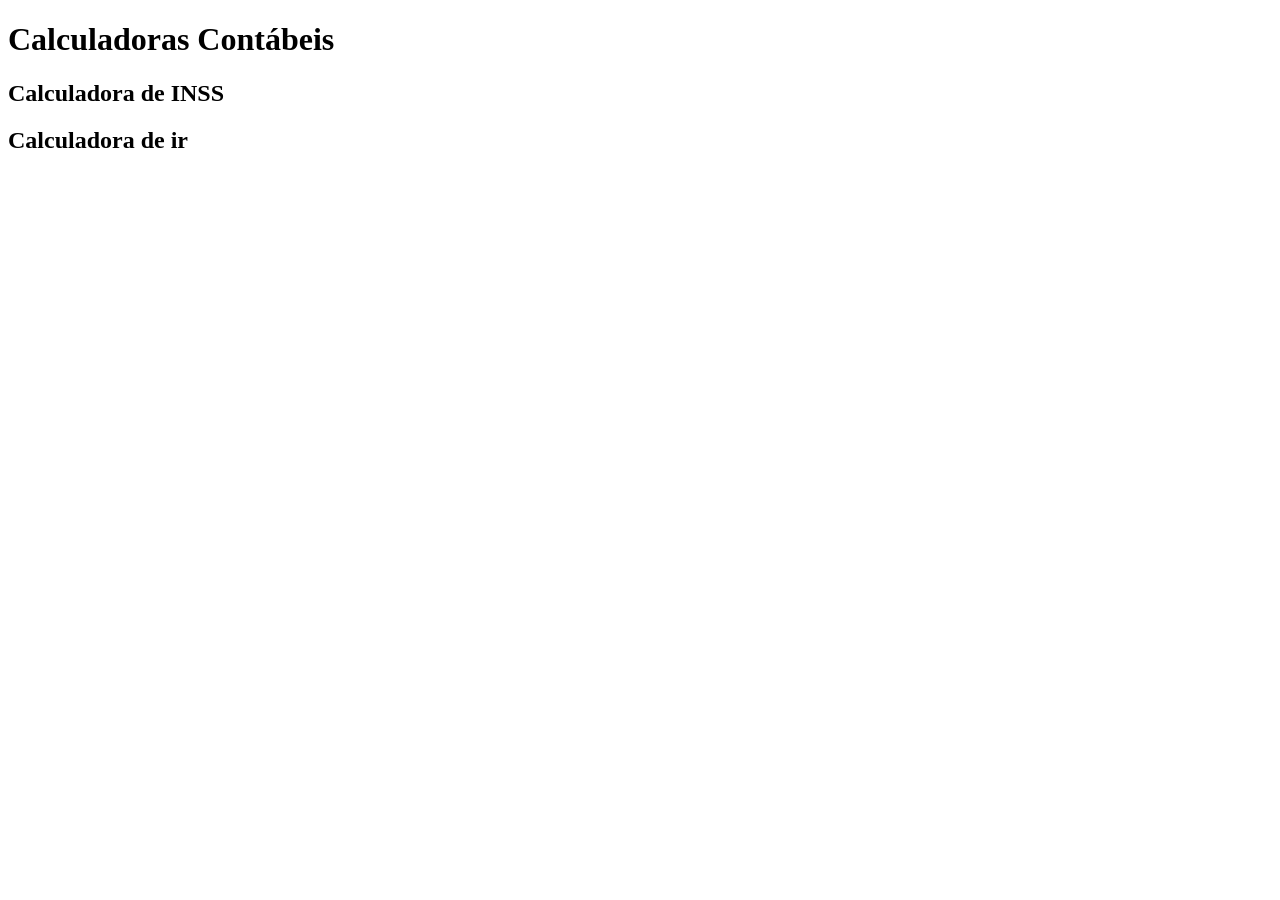
<file: index.html>
<!DOCTYPE html>
<html lang="en">
<head>
    <meta charset="UTF-8">
    <meta name="viewport" content="width=device-width, initial-scale=1.0">
    <title>Calculadoras Contábeis</title>
</head>
<body>
    <div class="container">
        <h1>Calculadoras Contábeis</h1>
        <div class="container-calculadoras">
            <div class="calcula-inss">
                <h2>Calculadora de INSS</h2>
            </div>

<div class="calcula-ir">

<h2>Calculadora de ir</h2>

</div>
        
</div>
</body>
</html>
</file>
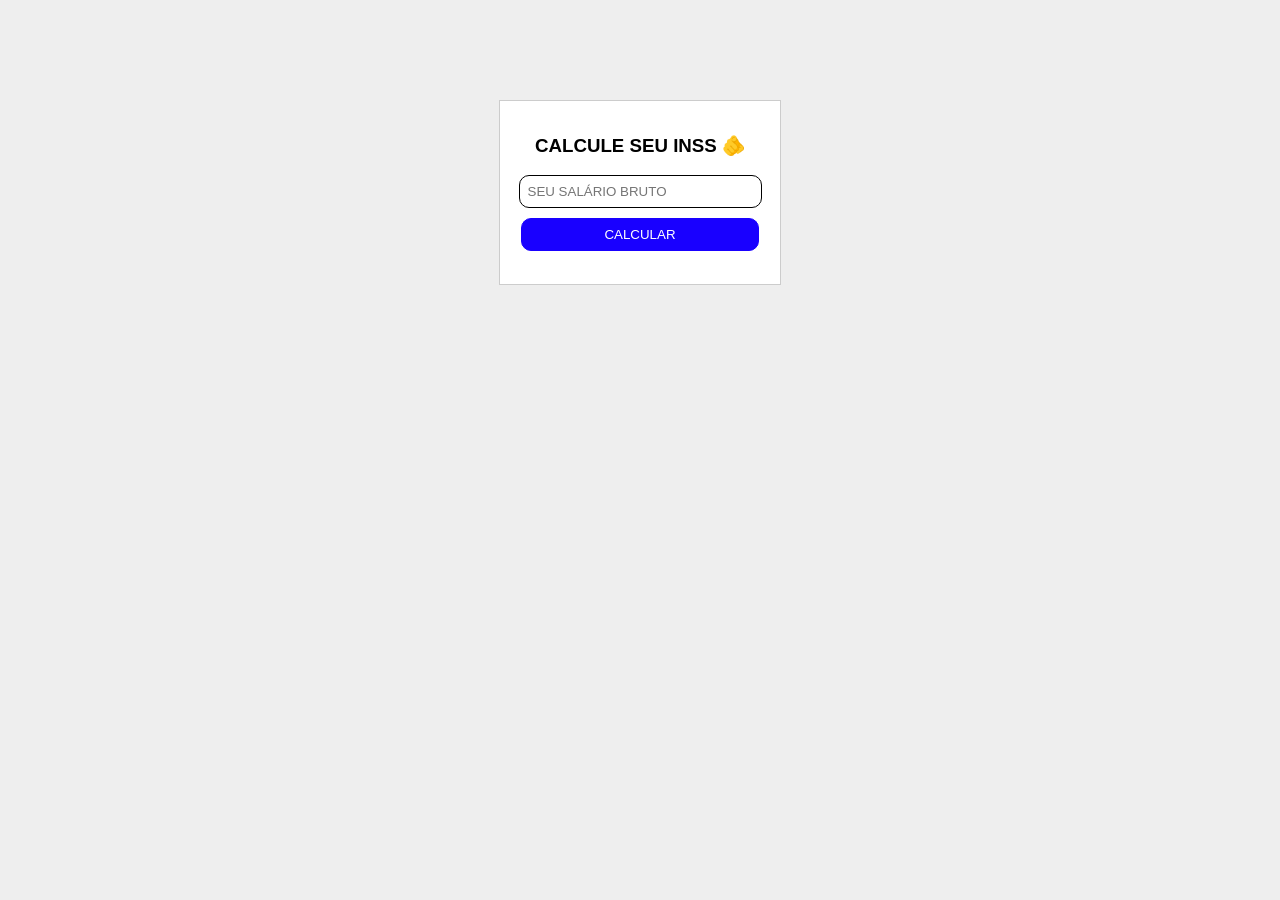
<file: index-inss.html>
<!DOCTYPE html>
<html lang="pt-BR">
<head>
<meta charset="UTF-8">
<title>Calculadora INSS</title>

<style>

body{
    font-family: Arial;
    text-align: center;
    margin-top: 100px;
    background: #eee;
}

.box{
    background: white;
    width: 250px;
    margin: auto;
    padding: 15px;
    border: 1px solid #ccc;
}

input{
    width: 90%;
    padding: 8px;
    border: 1px solid #000000;
    border-radius: 10px;
}

button{
    background: #1900ff;
    color: white;
    margin-top: 10px;
    padding: 8px;
    width: 95%; 
    border-radius: 10px;
    border: 1px solid #1900ff;
}

#res{
    margin-top: 15px;
    font-size: 18px;
}

</style>
</head>

<body>

<div class="box">

    <h3>CALCULE SEU INSS 🫵</h3>

    <input id="SALARIO" type="number" placeholder="SEU SALÁRIO BRUTO">

    <button onclick="CALCULAR()">CALCULAR</button>

    <p id="res"></p>

</div>

<script>

function CALCULAR(){

    const salarioBruto = Number(document.getElementById("SALARIO").value)

    let inss = 0 

    if(salarioBruto <= 1621){
        inss = salarioBruto * 0.075

    }else if(salarioBruto > 1621 && salarioBruto <= 2902.84){
        inss = (salarioBruto - 1621) * 0.09 + 121.58

    }else if(salarioBruto > 2902.84 && salarioBruto <= 4354.27){
        inss = (salarioBruto - 2902.84) * 0.12 + 115.37 + 121.58

    }else if(salarioBruto > 4354.27 && salarioBruto <= 8475.55){
        inss = (salarioBruto - 4354.27) * 0.14 + 115.37 + 121.58 + 174.17

    }else{
        inss = 988.10
    }

    let salarioLiquido = salarioBruto - inss

    document.getElementById("res").innerHTML =
    "INSS💰: R$ " + inss.toFixed(2) +
    "<br><br>" +
    "SALARIO BRUTO💲: R$ " + salarioBruto.toFixed(2) +
    "<br><br>" +
    "SALARIO LÍQUIDO💸: R$ " + salarioLiquido.toFixed(2)

}

</script>

</body>
</html>
</file>
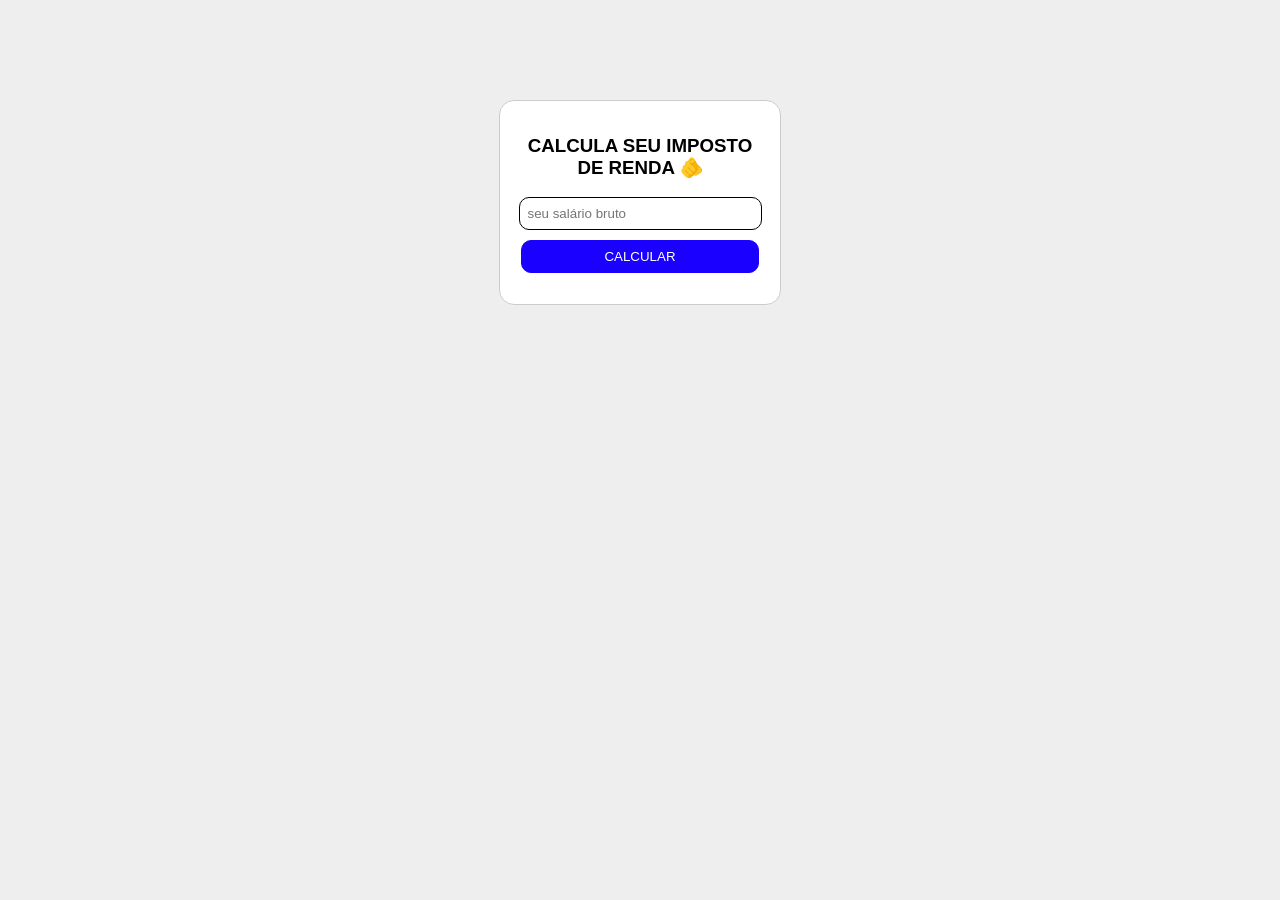
<file: index-ir.html>
<!DOCTYPE html>
<html lang="pt-BR">
<head>
<meta charset="UTF-8">
<title>CALCULA SEU IMPOSTO DE RENDA</title>

<style>

body{
    font-family: Arial;
    text-align: center;
    margin-top: 100px;
    background: #eee;
}

.box{
    background: white;
    width: 250px;
    margin: auto;
    padding: 15px;
    border: 1px solid #ccc;
    border-radius: 15px;
}

input{
    width: 90%;
    padding: 8px;
    border: 1px solid #000000;
    border-radius: 10px;
}

button{
    background: #1900ff;
    color: white;
    margin-top: 10px;
    padding: 8px;
    width: 95%; 
    border-radius: 10px;
    border: 1px solid #1900ff;
}



</style>
</head>

<body>

<div class="box">

    <h3>CALCULA SEU IMPOSTO DE RENDA 🫵</h3>

    <input id="salario" type="number" placeholder="seu salário bruto">

    <button onclick="CALCULAR()">CALCULAR</button>

    <p id="res"></p>

</div>

<script>

function CALCULAR(){

    const salarioBase = Number(document.getElementById("salario").value)

    let ir = 0

    if(salarioBase < 5000){

        ir = 0

    }else if(salarioBase >= 5000 && salarioBase <= 7350){

        let reducao = 978.62 - (0.13314 * salarioBase)

        ir = salarioBase * 0.275 - 908.73 - reducao

    }else {

        ir = salarioBase * 0.275 - 908.73
    }

    let salarioLiquido = salarioBase - ir

    document.getElementById("res").innerHTML =
    "💸 Imposto de Renda: R$ " + ir.toFixed(2) +
    "<br><br>" +
    "✅ Salário Líquido: R$ " + salarioLiquido.toFixed(2)

}

</script>

</body>
</html>
</file>
